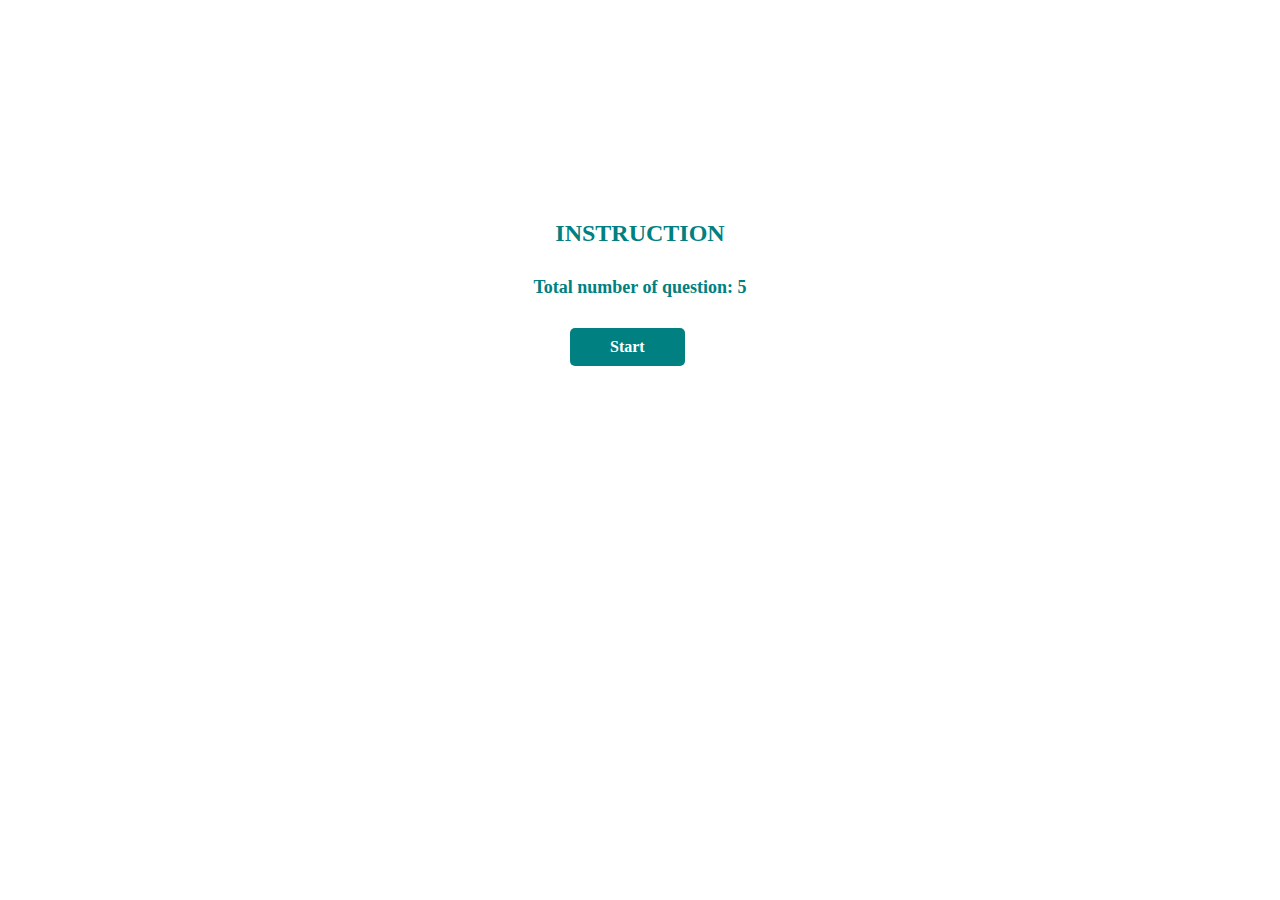
<file: finalProject.html>
<!DOCTYPE html>
<html>
  <head>
    <title>Quiz Math</title>
    <meta name="viewport" content="width=device-width, initial-scale=1" />
    <link rel="stylesheet" href="finalProject.css" />
  </head>
  <body>
    <header id="head-box" class="hide">
      <div id="question-number"></div>
      <div>ANSWER THE QUESTION BELLOW CORRECTLY</div>
    </header>
    <div id="home-box" class="custom-box home">
      <h3>Instruction</h3>
      <p>Total number of question: 5</p>
      <button type="button" class="btn" onclick="startQuiz()">Start</button>
    </div>
    <div id="quiz-box" class="custom-box hide">
      <div id="question-text"></div>
    </div>
    <div id="answer-box" class="hide">
      <div id="option-container"></div>
    </div>
    <div id="result-box" class="custom-box hide">
      <h1>Quiz Result</h1>
      <table>
        <tr>
          <td>Total Question</td>
          <td>5</td>
        </tr>
        <tr>
          <td>Correct</td>
          <td><span id="total-correct"></span></td>
        </tr>
        <tr>
          <td>Wrong</td>
          <td><span id="total-wrong"></span></td>
        </tr>
        <tr>
          <td>Score</td>
          <td><span id="total-score"></span></td>
        </tr>
      </table>
      <button type="button" class="btn" onclick="playAgain()">Try Again</button>
    </div>
    <script src="finalProject.js"></script>
  </body>
</html>
</file>
<file: finalProject.css>
* {
  box-sizing: border-box;
  margin: 0;
  padding: 0;
  outline: none;
  font-family: cursive;
}

body {
  margin: 0;
  font-size: 16px;
  background: url("https://i.ibb.co/Kr7BLcp/futuristic-shape-Computer-generated-abstract-background.jpg");
  background-size: 1400px 650px;
  font-family: cursive;
}

#head-box {
  padding: 20px;
  text-align: center;
  background-color: #fff;
  font-size: 20px;
  color: teal;
  font-weight: 600;
}
#head-box #question-number {
  font-size: 18px;
  color: teal;
  font-weight: 600;
  margin-bottom: 10px;
}
#head-box.hide {
  display: none;
}

.custom-box {
  margin: 80px auto;
  max-width: 700px;
  background-color: white;
  padding: 50px;
  border-radius: 10px;
}

.home {
  margin: 150px auto;
  max-width: 700px;
  background-color: white;
  padding: 70px;
  border-radius: 10px;
}

.custom-box.hide {
  display: none;
}

#home-box h3 {
  font-size: 24px;
  color: teal;
  margin-bottom: 30px;
  text-transform: uppercase;
  text-align: center;
  font-weight: 700;
}

#home-box p {
  font-size: 18px;
  color: teal;
  font-weight: 700;
  margin-bottom: 30px;
  text-align: center;
  font-weight: 700;
}

.btn {
  font-size: 16px;
  font-weight: 700;
  padding: 10px 40px;
  color: white;
  background-color: teal;
  border: none;
  border-radius: 5px;
  cursor: pointer;
  margin: 0 210px;
}

#quiz-box #question-text {
  font-size: 28px;
  font-weight: 700;
  color: teal;
  padding: 15px 0;
  text-align: center;
}

#answer-box #option-container {
  width: 100%;
}

#answer-box.hide {
  display: none;
}

#answer-box #option-container .option {
  background-color: white;
  font-size: 18px;
  color: teal;
  border-radius: 5px;
  cursor: pointer;
  display: inline-block;
  position: relative;
  overflow: hidden;
  margin: 0 110px;
  padding: 20px 200px;
}

#answer-box #option-container .option.correct::before {
  content: "";
  position: absolute;
  left: 0;
  top: 0;
  width: 100%;
  height: 100%;
  background-color: green;
}

#answer-box #option-container .option.wrong::before {
  content: "";
  position: absolute;
  left: 0;
  top: 0;
  width: 100%;
  height: 100%;
  background-color: red;
}

#result-box {
  text-align: center;
}

#result-box h1 {
  font-size: 36px;
  color: teal;
}
#result-box table {
  width: 100%;
  border-collapse: collapse;
  margin: 30px 0;
}

#result-box table td {
  color: teal;
  border: 1px solid teal;
  padding: 8px;
  font-weight: 500;
  width: 50%;
  text-align: left;
  font-size: 18px;
}

#result-box .btn {
  margin: 0 100px;
}
</file>
